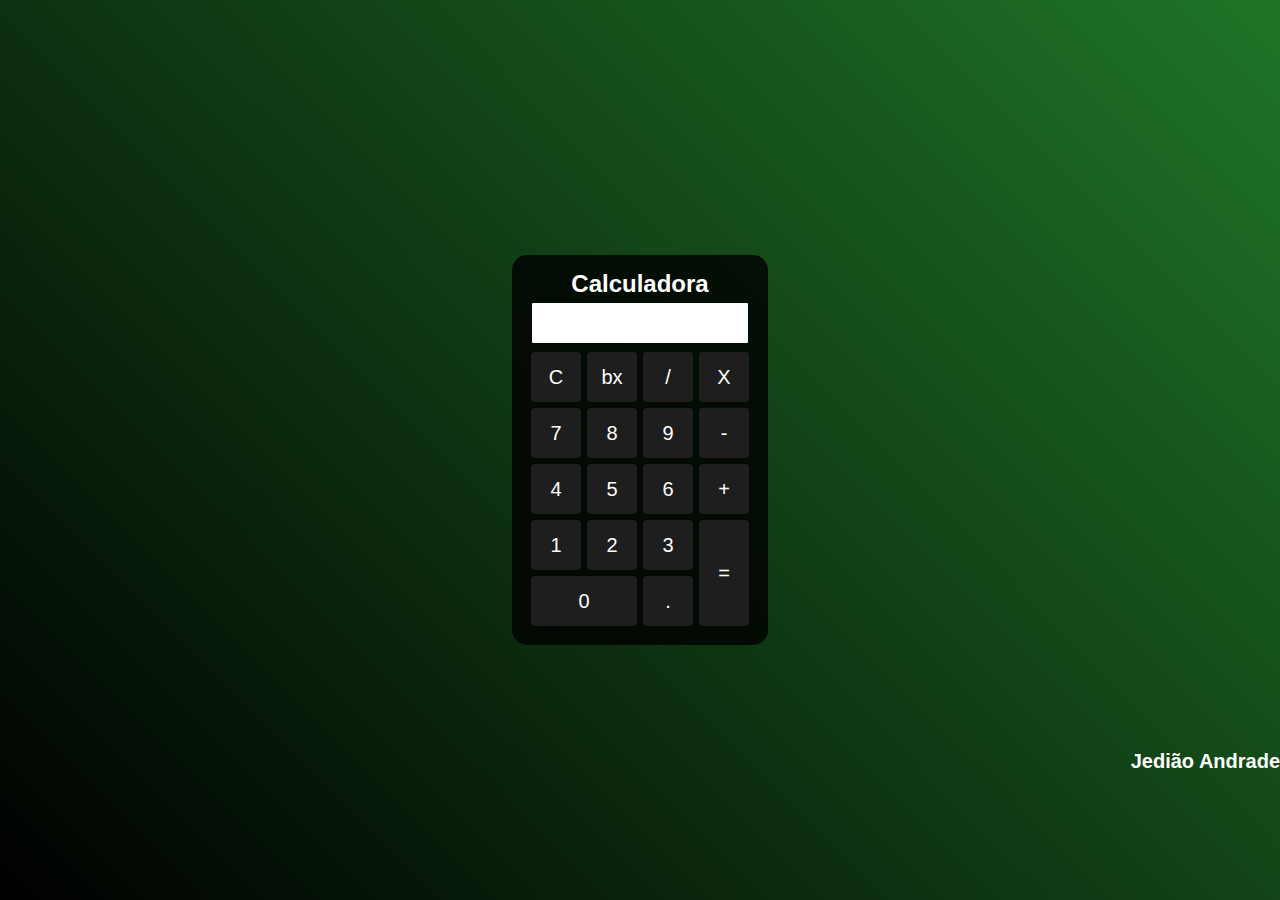
<file: zcalculadora.html>
<!DOCTYPE html>
<html lang="en">
<head>
    <meta charset="UTF-8">
    <meta http-equiv="X-UA-Compatible" content="IE=edge">
    <meta name="viewport" content="width=device-width, initial-scale=1.0">
    <title>Calculadora</title>
    <style>
        *{
            margin: 0;
            padding: 0;
        }
        .fundo{
            background-image: linear-gradient(45deg, black,rgb(31, 117, 39) );
            height: 100vh;
            text-align: center;
            font-family: Arial, Helvetica, sans-serif;
        }
        .calculadora{
            position: absolute;
            background: rgba(0, 0, 0, 0.8);
            top: 50%;
            left: 50%;
            transform: translate(-50%,-50%);
           border-radius:15px ;
           padding: 15px;
   
        }
        p,h1,h2{
            color: white;
        }
        .botao{
            color: white;
            background: rgb(30, 30, 30);
            width: 50px;
            height: 50px;
            cursor: pointer;
            border: none;
            margin: 2px;
            border-radius:4px ;
            font-size: 20px;
        }
        .botao:hover{
            background:black ;
            color: white;
        }
        p{
            background: white;
            height: 40px;
            margin: 5px;
            text-align: right;
            font-size: 30px;
            color: black;
            border-radius: 1px;
        }
        h1{
            position: relative;
            float: right;
            margin-top: 750px;
            font-size: 20px;
        }

    </style>
</head>

<body>

    <div class="fundo">
        <h1>Jedião Andrade</h1>
        <div class="calculadora">
        <h2>Calculadora</h2>
        <p id="resultado"></p>
       
            <table>
                <tr>
                    <td><button  class="botao" onclick="resetar()">C</button></td>
                    <td><button  class="botao" onclick="apagar()">bx</button></td>
                    <td><button class="botao">/</button></td>
                    <td><button class="botao" onclick="adiciona('*')">X</button></td>
                </tr>
                <tr>
                    <td><button class="botao"  onclick="adiciona('7')">7</button></td>
                    <td><button class="botao" onclick="adiciona('8')">8</button></td>
                    <td><button class="botao" onclick="adiciona('9')">9</button></td>
                    <td><button class="botao" onclick="adiciona('-')">-</button></td>
                </tr>
                <tr>
                    <td><button class="botao" onclick="adiciona('4')">4</button></td>
                    <td><button class="botao" onclick="adiciona('5')">5</button></td>
                    <td><button class="botao" onclick="adiciona('6')">6</button></td>
                    <td><button class="botao" onclick="adiciona('+')">+</button></td>
                </tr>
                <tr>
                    <td><button class="botao" onclick="adiciona('1')">1</button></td>
                    <td><button class="botao" onclick="adiciona('2')">2</button></td>
                    <td><button class="botao" onclick="adiciona('3')">3</button></td>
                    <td rowspan="2"><button class="botao" style="height: 106px;" onclick="calcular()">=</button></td>
                </tr>
                <tr>
                    <td colspan="2" ><button class="botao" style="width: 106px;" onclick="adiciona('0')">0</button></td>
                    <td><button class="botao" onclick="adiciona('.')" >.</button></td>
                </tr>
            </table>
        </div>
    </div>
    <script>
        function adiciona(num){
           var numero = document.getElementById("resultado").innerHTML;
           
           document.getElementById("resultado").innerHTML = numero + num;
        }

        function resetar(){
            document.getElementById("resultado").innerHTML='';
        }

        function apagar(){
           var resultado = document.getElementById("resultado").innerHTML;
            document.getElementById("resultado").innerHTML=resultado.substring(0,resultado.length -1)
        }
        function calcular(){
            var resultado = document.getElementById("resultado").innerHTML;

           if(resultado){
             
            document.getElementById("resultado").innerHTML=eval(resultado);
            }
        }

      
    </script>
    
</body>
</html>
</file>
